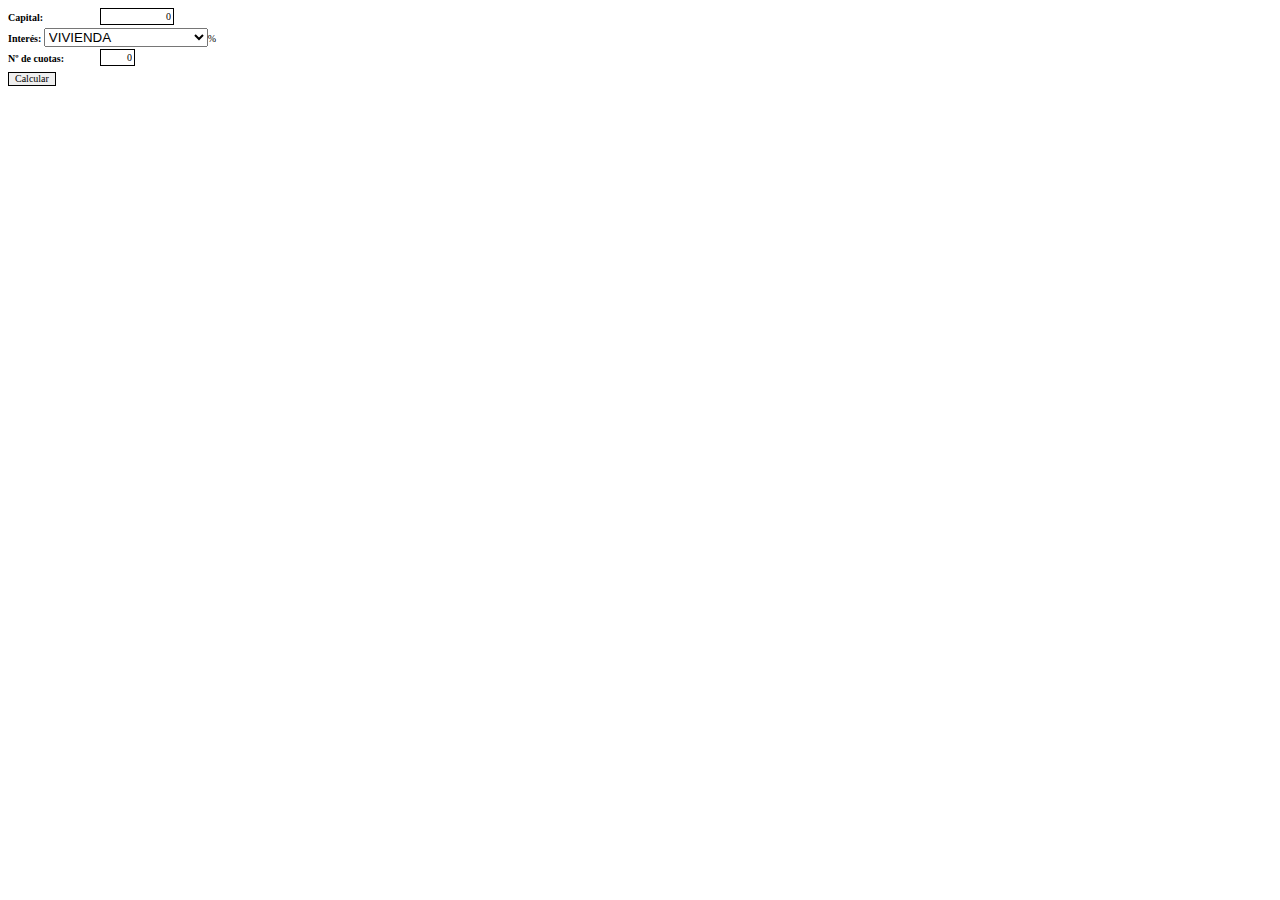
<file: index.html>
<!DOCTYPE html>
<!--
To change this license header, choose License Headers in Project Properties.
To change this template file, choose Tools | Templates
and open the template in the editor.
-->
<html>
    <head>
        <meta charset="UTF-8">
        <meta name="viewport" content="width=device-width, initial-scale=1.0">
    
        <title>Untitled</title>
        <script>

            function validar(e, punto) {
                tecla = (document.all) ? e.keyCode : e.which;
                if (tecla < 48 || tecla > 57) {
                    if (punto && (tecla == 46 || tecla == 44)) {
                        return true;
                    }
                    return false
                }


            }

            function calcula() {

                f = document.forms[0];
                plazo = 12;
                /*plazo=(f.plazo[0].checked)?f.plazo[0].value:f.plazo[1].value; */

                interesMensual = parseFloat(f.intereses.value) / parseInt(plazo);

                pagoTotal = parseFloat(f.capital.value) + parseFloat(f.capital.value * f.cuotas.value * interesMensual / 100);

                codigo = "<table border=1>";
                codigo += "<tr>";
                codigo += "<td>Cuota nº</td>";
                codigo += "<td>Cuota</td>";
                codigo += "<td>Amortización</td>";
                codigo += "<td>Interés</td>";
                codigo += "<td>Falta por pagar</td>";

                falta = pagoTotal;

                for (a = 1; a <= f.cuotas.value; a++) {

                    cuota = Math.ceil(pagoTotal / f.cuotas.value * 100) / 100;
                    amortizacion = parseInt(f.capital.value / f.cuotas.value * 100) / 100;
                    interes = parseInt(100 * (cuota - amortizacion)) / 100;
                    falta = parseInt(100 * (falta - cuota)) / 100;

                    codigo += "<tr>";
                    codigo += "<td>" + a + "</td>";
                    codigo += "<td>";
                    if (a == f.cuotas.value) {
                        cuota = parseInt(100 * (cuota + falta)) / 100;
                        falta = 0
                    }
                    codigo += cuota
                    codigo += "</td>";
                    codigo += "<td>";
                    codigo += amortizacion
                    codigo += "</td>";
                    codigo += "<td>";
                    codigo += interes;
                    codigo += "</td>";
                    codigo += "<td>";
                    codigo += falta;
                    codigo += "</td>";
                    codigo += "</tr>";
                }
                codigo += "</table>";
                pepe.innerHTML = codigo;
            }
            function desenfoque(esto) {
                esto.value = esto.value.split(',').join('.');
                if (isNaN(esto.value) || esto.value < 0) {
                    esto.value = ''
                }
            }
        </script>

        <style>
            input.texto{font:normal 10px/10px verdana;
                        heigth:20px;
                        border:solid 1px black;
                        text-align:right;
                        position:absolute;
                        left:100px;
                        padding:2px 2px 2px 2px;
            }
            table, td{font:normal 10px/10px verdana;
                      heigth:20px;
                      border:solid 1px black;
                      text-align:right;

                      left:100px;
                      padding:5px 5px 5px 5px;
            }
            input#calcular{font:normal 10px/10px verdana; 
                           heigth:20px;
                           border:solid 1px black;
                           text-align:center;
            }

            form{font:normal 10px/20px verdana;}
        </style>
    </head>

    <body>
        <div id="tablero">
            <form action="javascript:calcula(this.form)">
                <strong>Capital:</strong>
                <input
                    class="texto"
                    type="text"
                    name="capital"
                    value="0"
                    size="10"
                    maxlength="10"
                    onkeypress="return validar(event, true)"
                    onBlur="desenfoque(this)"
                    onFocus="if (this.value == 0) {
            this.value = ''
        }"><br>

                <strong>Interés:</strong>
                <select name="intereses" id="intereses">
                    <option value="11.02">VIVIENDA</option>
                    <option value="16.08">CONSUMO</option>
                    <option value="25.59">MICRO MINORSTA</option>
                    <option value="24.36">MICRO AC. SIMPLE</option>
                    <option value="23.14">MICRO AC. AMPLIADA</option>
                </select>%<br>

                <!--<input  
                type="radio"  
                name="plazo"  
                value="12"  
                checked>Anual<br> 
                
                <input  
                type="radio"  
                name="plazo"  
                value="1" 
                >Mensual<br> -->
                <strong>Nº de cuotas:</strong>
                <input
                    class="texto"
                    onkeypress="return validar(event)"
                    type="text"
                    name="cuotas"
                    value="0"
                    size="3"
                    maxlength="3"
                    onBlur="desenfoque(this)"
                    onFocus="if (this.value == 0) {
            this.value = ''}"><br>


                <input type="submit" name="calcular" id="calcular" value="Calcular">
            </form>
        </div>
        <div id="pepe"></div>

    </body>
</html>
</file>
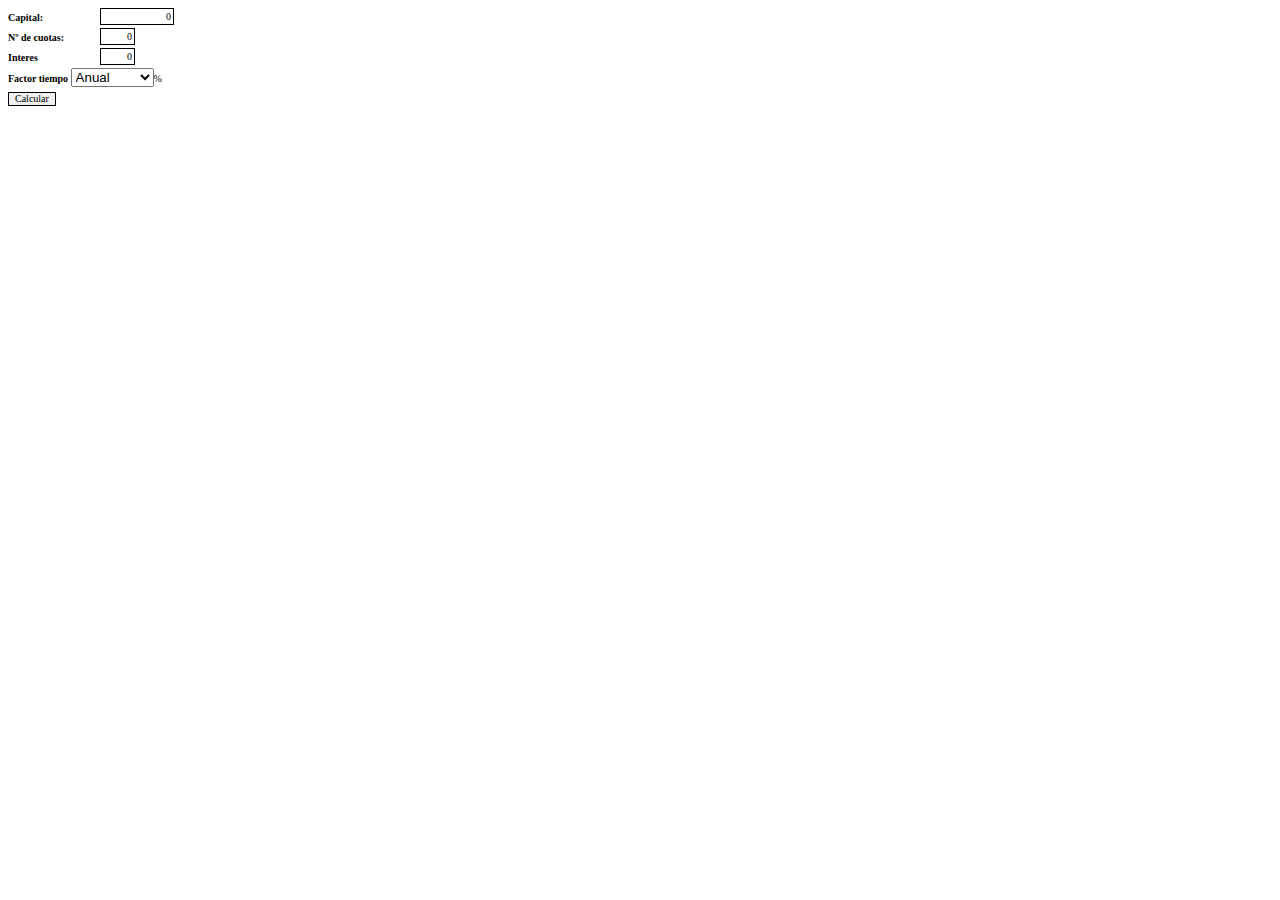
<file: tabla.html>
<!DOCTYPE html>
<!--
To change this license header, choose License Headers in Project Properties.
To change this template file, choose Tools | Templates
and open the template in the editor.
-->
<html>
    <head>
        <meta charset="UTF-8">
        <meta name="viewport" content="width=device-width, initial-scale=1.0">

        <title>Untitled</title>
        <script>
            function validar(e, punto) {
                tecla = (document.all) ? e.keyCode : e.which;
                if (tecla < 48 || tecla > 57) {
                    if (punto && (tecla == 46 || tecla == 44)) {
                        return true;
                    }
                    return false
                }
            }
            function calcula() {
                f = document.forms[0];
                plazo = 12;
                /*plazo=(f.plazo[0].checked)?f.plazo[0].value:f.plazo[1].value; */
                interesMensual = parseFloat(f.intereses.value) / parseInt(plazo);
                pagoTotal = parseFloat(f.capital.value) + parseFloat(f.capital.value * f.cuotas.value * interesMensual / 100);
                codigo = "<table border=1>";
                codigo += "<tr>";
                codigo += "<td>Cuota nº</td>";
                codigo += "<td>Cuota</td>";
                codigo += "<td>Amortización</td>";
                codigo += "<td>Interés</td>";
                codigo += "<td>Falta por pagar</td>";
                falta = pagoTotal;
                for (a = 1; a <= f.cuotas.value; a++) {
                    cuota = Math.ceil(pagoTotal / f.cuotas.value * 100) / 100;
                    amortizacion = parseInt(f.capital.value / f.cuotas.value * 100) / 100;
                    interes = parseInt(100 * (cuota - amortizacion)) / 100;
                    falta = parseInt(100 * (falta - cuota)) / 100;
                    codigo += "<tr>";
                    codigo += "<td>" + a + "</td>";
                    codigo += "<td>";
                    if (a == f.cuotas.value) {
                        cuota = parseInt(100 * (cuota + falta)) / 100;
                        falta = 0
                    }
                    codigo += cuota
                    codigo += "</td>";
                    codigo += "<td>";
                    codigo += amortizacion
                    codigo += "</td>";
                    codigo += "<td>";
                    codigo += interes;
                    codigo += "</td>";
                    codigo += "<td>";
                    codigo += falta;
                    codigo += "</td>";
                    codigo += "</tr>";
                }
                codigo += "</table>";
                eddu.innerHTML = codigo;
            }
            function desenfoque(esto) {
                esto.value = esto.value.split(',').join('.');
                if (isNaN(esto.value) || esto.value < 0) {
                    esto.value = ''
                }
            }
        </script>

        <style>
            input.texto{font:normal 10px/10px verdana;
                        heigth:20px;
                        border:solid 1px black;
                        text-align:right;
                        position:absolute;
                        left:100px;
                        padding:2px 2px 2px 2px;
                        
            }
            table, td{font:normal 10px/10px verdana;
                      heigth:20px;
                      border:solid 1px black;
                      text-align:right;
                      left:100px;
                      padding:5px 5px 5px 5px;
                      background-color:#F0F5F5;
            }
            table, tr{
                      background-color:#A8EDEB;
            }
            
            
            input#calcular{font:normal 10px/10px verdana; 
                           heigth:20px;
                           border:solid 1px black;
                           text-align:center;
            }
            form{font:normal 10px/20px verdana;}

            #izquierda{
                height:50%;
                background-color:#BDD2EF;
                float:left;
                width:50%;
            }
            #derecha{
                height:50%;
                background-color:#DAF7E2;
                float:right;
                width:50%;
            }


        </style>
    </head>

    <body>
        <div id="tablero">
            <form action="javascript:calcula(this.form)">
                <strong>Capital:</strong>
                <input
                    class="texto"
                    type="text"
                    name="capital"
                    value="0"
                    size="10"
                    maxlength="10"
                    onkeypress="return validar(event, true)"
                    onBlur="desenfoque(this)"
                    onFocus="if (this.value == 0) {
                                this.value = ''
                            }"><br>
                
                 <strong>Nº de cuotas:</strong>
                <input
                    class="texto"
                    onkeypress="return validar(event)"
                    type="text"
                    name="cuotas"
                    value="0"
                    size="3"
                    maxlength="3"
                    onBlur="desenfoque(this)"
                    onFocus="if (this.value == 0) {
                                this.value = ''
                            }"><br>

                 <strong>Interes</strong>
                <input
                    class="texto"
                    onkeypress="return validar(event)"
                    type="text"
                    name="tiempo"
                    value="0"
                    size="3"
                    maxlength="3"
                    onBlur="desenfoque(this)"
                    onFocus="if (this.value == 0) {
                                this.value = ''
                            }"><br>


                <strong>Factor tiempo</strong>
                <select name="intereses" id="intereses">
                    <option value="11.02">Anual</option>
                    <option value="16.08">semestral</option>
                    <option value="25.59">trimestral</option>
                    <option value="24.36">bimensual</option>
                    <option value="23.14">mensual</option>
                </select>%<br>


               

                <input type="submit" name="calcular" id="calcular" value="Calcular">
            </form>
        </div>
        <div id="eddu" class="derecha"></div>

    </body>
</html>
</file>
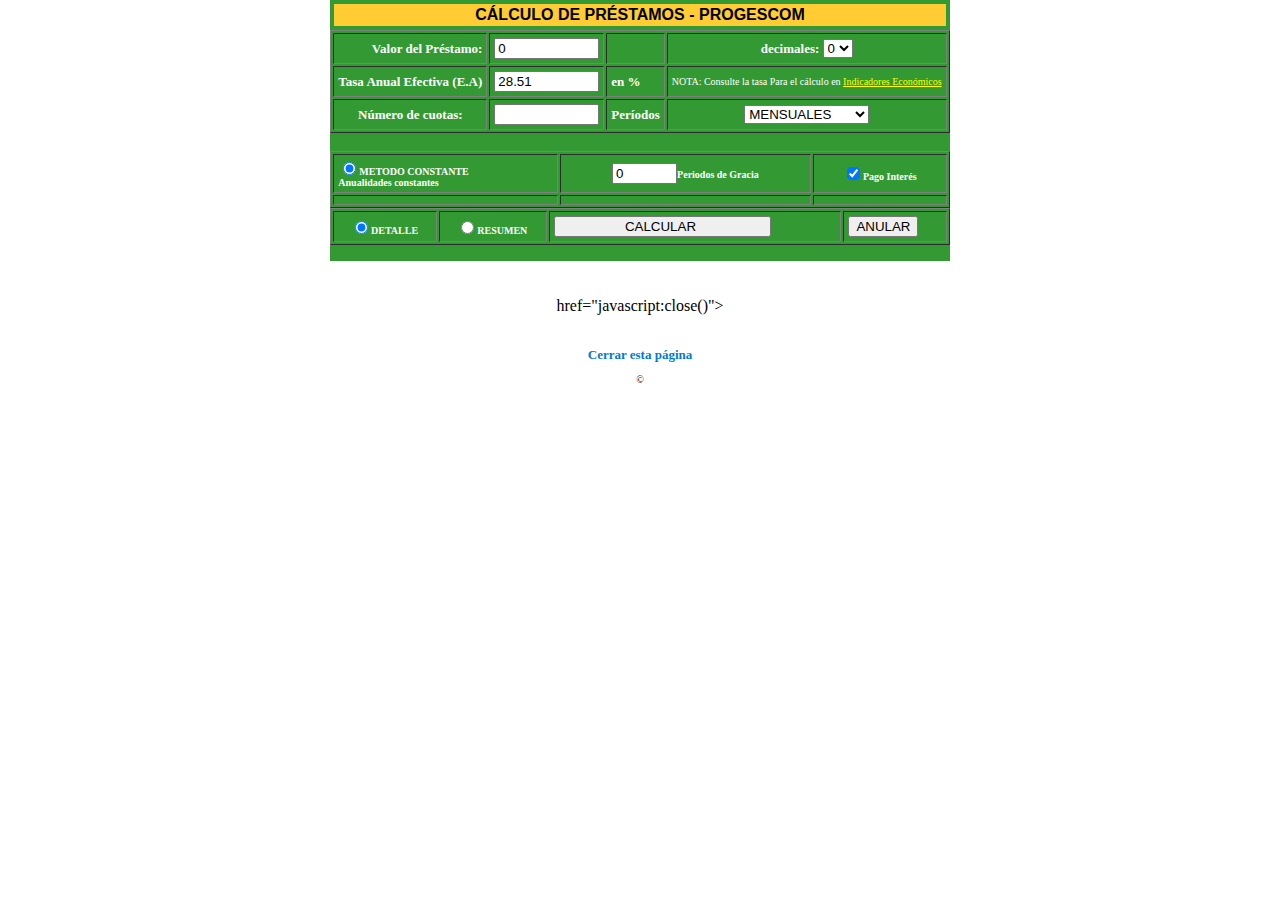
<file: tabla2.html>
<!DOCTYPE HTML PUBLIC "-//W3C//DTD HTML 4.0 Transitional//EN">
<!-- saved from url=(0074)http://d15544972.c101.consulticltda.com/images/documentos/1110Calculo.html -->
<HTML><HEAD><TITLE>C�lculo de Cr�ditos</TITLE>
        <META http-equiv=Content-Type content="text/html; charset=windows-1252">
        <SCRIPT language=JavaScript>

            var FRANCES = false;
            var ALEMAN = false;
            var TIN = 0;
            var TA = 0;
            var TAN = 0;
            var AA = 0;
            var CUOTA = "";
            var I = 0;
            var AN = 0;
            var IN = 0;
            var A1 = 0;
            var CP2 = 0;
            var POT = 0;
            var CP1 = 0;

            function calcula(form)
            {
                // DATOS DEL FORMULARIO
                var FRANCES = false;
                var ALEMAN = false;
                var TIN = 0;
                var TA = 0;
                var TAN = 0;
                var AA = 0;
                var CUOTA = "";
                var I = 0;
                var AN = 0;
                var IN = 0;
                var A1 = 0;
                var CP2 = 0;
                var POT = 0;
                var CP1 = 0;
                var C = document.form1.CAPITAL.value;
                var J = (document.form1.TAE.value) / 100;
                var N = document.form1.PERIODO.value;
                var D = document.form1.DIFERIDO.value;
                var Q = document.form1.RAZON.value / 100;
                N = Math.round(N);
                var M = document.form1.CUOTA.options[document.form1.CUOTA.selectedIndex].value;
                var DETALLE = document.form1.VISTA[0].checked;
                var FRANCES = document.form1.METODO[0].checked;
                var ALEMAN = document.form1.METODO[1].checked;
                var INCARENCIA = document.form1.INCARENCIA.checked;
                var DD = document.form1.DECIMAL.options[document.form1.DECIMAL.selectedIndex].value;
                if (M == 1) {
                    CUOTA = "ANUALES"
                }
                if (M == 2) {
                    CUOTA = "SEMESTRALES"
                }
                if (M == 4) {
                    CUOTA = "TRIMESTRALES"
                }
                if (M == 12) {
                    CUOTA = "MENSUALES"
                }


                if (FRANCES) {
                    I = Math.pow(1 + J, 1 / M) - 1;
                    AN = 0;
                    IN = 0;
                    A1 = 0;
                    CP2 = C;
                    POT = parseInt(D) - N;
                    TIN = 0;
                    TA = 0;
                    TAN = 0;
                    document.write('<br>');
                    document.write('<center><table border="0" bgcolor="#ffcc33" width="100%"><tr><td bgcolor="#ffffff"><center><a href="javascript:history.go(-1)\"><font face="Verdana" size="2" color="007bce"><b>Volver</a>&nbsp;&nbsp;&nbsp;&nbsp;&nbsp;<a href="javascript:close()"><font face="Verdana" size="2" color="007bce"><b>Cerrar esta ventana</a><br></td></tr><tr><td><center><font size="+0" face="Arial" color="#000000"><b>C�LCULO DE PR�STAMOS-wf<br><font size="2" color="#000000">Pr�stamo de duraci�n ' + Math.round(N * 10 / M) / 10 + ' a�os</td></tr></table></center>');
                    document.write('<P>');
                    document.write('<div align="center"><center><table border="1" bgcolor="339933" width="50%"><tr><td align="right"><font face="Verdana" size="2" color="ffffff"><b>PRINCIPAL:</td><td align="center"><font face="Verdana" size="2" color="ffffff"><b>' + C + '</td></tr><tr><td align="right"><font face="Verdana" size="2" color="ffffff"><b>T.A.E en %</td><td align="center"><font face="Verdana" size="2" color="ffffff"><b>' + J * 100 + '</td></tr><tr><td align="right"><font face="Verdana" size="2" color="ffffff"><b>Cuotas</td><td align="center"><font face="Verdana" size="2" color="ffffff"><b>' + CUOTA + '</td></tr><tr><td align="right"><font face="Verdana" size="2" color="ffffff"><b>Per�odos: </td><td align="center"><font face="Verdana" size="2" color="ffffff"><b>' + N + '</td></tr><tr><td align="right"><font face="Verdana" size="2" color="ffffff"><b>Periodos de Gracia:</td><td align="center"><font face="Verdana" size="2" color="ffffff"><b>' + D + '</td></tr></table></center></div>');
                    document.write('<P>');

                    //Vista
                    if (DETALLE) {
                        document.write('<center><table border="1" bgcolor="#339933"><tr bgcolor="#ffcc33"><td align="center"><font face="Verdana" size="2" color="000000"><b>PERIODO</td><td align="center"><font face="Verdana" size="2" color="000000"><b>CUOTAS</td><td align="center"><font face="Verdana" size="2" color="000000"><b>INTERESES</td><td align="center"><font face="Verdana" size="2" color="000000"><b>AMORTIZACION</td><td align="center"><font face="Verdana" size="2" color="000000"><b>CAPITAL PENDIENTE</td></tr>');
                    }
                    for (var K = 0; K <= N; K++) {

                        TIN = TIN + IN;
                        TA = TA + A1;
                        TAN = TAN + AN;
                        if (DETALLE) {
                            document.write('<tr><td align="center"><font face="Verdana" size="2" color="ffffff"><b>' + K + '</td><td align="center"><font face="Verdana" size="2" color="ffffff"><b>' + deci(AN, DD) + '</td><td align="center"><font face="Verdana" size="2" color="ffffff"><b>' + deci(IN, DD) + '</td><td align="center"><font face="Verdana" size="2" color="ffffff"><b>' + deci(A1, DD) + '</td><td align="center"><font face="Verdana" size="2" color="ffffff"><b>' + deci(CP2, DD) + '</td></tr>');
                        }
                        if (K < D) {
                            if (INCARENCIA) {
                                AN = C * I;
                                IN = C * I;
                                A1 = 0;
                                CP2 = C;
                            }
                            if (!INCARENCIA) {
                                AN = 0;
                                IN = 0;
                                CP2 = C * Math.pow(1 + I, K);
                            }
                        }
                        if (K == D) {
                            if (INCARENCIA) {
                                AN = (C * I) / (1 - Math.pow(1 + I, POT));
                                IN = C * I;
                                A1 = AN - IN;
                                CP2 = C - A1;
                                CP1 = CP2;
                            }
                            if (!INCARENCIA) {
                                CP1 = C * Math.pow(1 + I, D);
                                AN = (CP1 * I) / (1 - Math.pow(1 + I, POT));
                                IN = CP1 * I;
                                A1 = AN - IN;
                                CP2 = CP1 - A1
                            }
                        }

                        if (K > D) {
                            IN = CP1 * I;
                            A1 = AN - IN;
                            CP2 = CP1 - A1;
                            CP1 = CP2;
                        }

                    }
                    if (DETALLE) {
                        document.write('<tr><td align="center">&nbsp;</td><td align="center">&nbsp;</td><td align="center">&nbsp;</td><td align="center">&nbsp;</td><td align="center">&nbsp;</td></tr>');
                        document.write('<tr bgcolor="#ffcc33"><td align="center"><font face="Verdana" size="2" color="000000"><b>TOTALES:</td><td align="center"><font face="Verdana" size="2" color="000000"><b>' + deci(TAN, DD) + '</td><td align="center"><font face="Verdana" size="2" color="000000"><b>' + deci(TIN, DD) + '</td><td align="center"><b><font face="Verdana" size="2" color="000000"><b>' + deci(TA, DD) + '</td><td align="center">&nbsp;</td></tr>');
                        document.write('</table></center>');
                    }

                    if (!DETALLE) {
                        document.write('<center><table border="1" width="50%"><tr bgcolor="#ffcc33"><td align="center">&nbsp;</td><td align="center"><font face="Verdana" size="2" color="000000"><b>CUOTAS</td><td align="center"><font face="Verdana" size="2" color="000000"><b>INTERESES</td><td align="center"><font face="Verdana" size="2" color="000000"><b>AMORTIZACION</td></tr>');
                        document.write('<tr bgcolor="#007bce"><td align="center"><font face="Verdana" size="2" color="ffff00"><b>TOTALES:</td><td align="center"><font face="Verdana" size="2" color="ffff00"><b>' + deci(TAN, DD) + '</td><td align="center"><font face="Verdana" size="2" color="ffff00"><b>' + deci(TIN, DD) + '</td><td align="center"><font face="Verdana" size="2" color="ffff00"><b>' + deci(TA, DD) + '</td></tr>');
                        document.write('</table></center>');
                    }
                }


                if (ALEMAN) {
                    I = Math.pow(1 + J, 1 / M) - 1;
                    AA = C * (1 + I - Q) / (1 - Math.pow(Q, N) * Math.pow(1 + I, -N));
                    TIN = 0;
                    TA = 0;
                    TAN = 0;
                    document.write('<br>');
                    document.write('<center>METODO ALEMAN Pr�stamo de duraci�n ' + Math.round(N * 10 / M) / 10 + ' a�os</center>');
                    document.write('<P>');
                    document.write('<div align="center"><center><table border="1"><tr><td align="center">PRINCIPAL:</td><td align="center">' + C + '</td></tr><tr><td align="center">T.A.E en %</td><td align="center">' + J * 100 + '</td></tr><tr><td align="center">Cuotas</td><td align="center">' + CUOTA + '</td></tr><tr><td align="center">Per�odos: </td><td align="center">' + N + '</td></tr><tr><td align="center">Raz�n Geom�trica %:</td><td align="center">' + Q * 100 + '</td></tr></table></center></div>');
                    document.write('<P>');

                    //Vista
                    if (DETALLE) {
                        document.write('<center><table border="1"><tr><td align="center">PERIODO</td><td align="center">ANUALIDAD</td><td align="center">INTERESES</td><td align="center">AMORTIZACION</td><td align="center">CAPITAL PENDIENTE</td></tr>');
                    }
                    for (var K = 0; K <= N; K++) {
                        if (K == 0) {
                            AN = 0;
                            IN = 0;
                            A1 = 0;
                            CP2 = C;
                        }
                        if (K == 1) {
                            AN = AA;
                            IN = CP2 * I;
                            A1 = AN - IN;
                            CP2 = CP2 - A1
                        }
                        if (K > 1) {
                            AN = AN * Q;
                            ;
                            K1 = K - 2;
                            A1 = ((A1 * (1 + I)) - (AA * (1 - Q) * (Math.pow(Q, K1))));
                            IN = AN - A1;
                            CP2 = CP2 - A1;
                        }
                        //A1=((A1*(1+I))-(AA*(1-Q)*Math.pow(Q,K1)))

                        TIN = TIN + IN;
                        TA = TA + A1;
                        TAN = TAN + AN;
                        if (DETALLE) {
                            document.write('<tr><td align="center">' + K + '</td><td align="center">' + deci(AN, DD) + '</td><td align="center">' + deci(IN, DD) + '</td><td align="center">' + deci(A1, DD) + '</td><td align="center">' + deci(CP2, DD) + '</td></tr>');
                        }
                    }

                    if (DETALLE) {
                        document.write('<tr><td align="center">&nbsp;</td><td align="center">&nbsp;</td><td align="center">&nbsp;</td><td align="center">&nbsp;</td><td align="center">&nbsp;</td></tr>');
                        document.write('<tr><td align="center">TOTALES:</td><td align="center">' + deci(TAN, DD) + '</td><td align="center">' + deci(TIN, DD) + '</td><td align="center">' + deci(TA, DD) + '</td><td align="center">&nbsp;</td></tr>');
                        document.write('</table></center>');
                    }

                    if (!DETALLE) {
                        document.write('<center><table border="1"><tr><td align="center">&nbsp;</td><td align="center">ANUALIDADES</td><td align="center">INTERESES</td><td align="center">AMORTIZACION</td></tr>');
                        document.write('<tr><td align="center">TOTALES:</td><td align="center">' + deci(TAN, DD) + '</td><td align="center">' + deci(TIN, DD) + '</td><td align="center">' + deci(TA, DD) + '</td></tr>');
                        document.write('</table></center>');
                    }
                }

                function deci(GG, KK) {
                    return (Math.round(GG * Math.pow(10, KK)) / Math.pow(10, KK))
                }
            }

            //-->
        </SCRIPT>

        <META content="MSHTML 6.00.2900.2912" name=GENERATOR></HEAD>
    <BODY text=#000000 vLink=#ffff00 aLink=#00ff00 link=#ffff00 bgColor=#ffffff 
          leftMargin=0 topMargin=0 MARGINHEIGHT="0" MARGINWIDTH="0">
        <CENTER>
            <TABLE cellSpacing=0 cellPadding=0 bgColor=#339933 border=0>
                <TBODY>
                    <TR>
                        <TD vAlign=top align=left>
                            <TABLE cellSpacing=0 cellPadding=0 width="100%" border=0>
                                <TBODY>
                                    <TR>
                                        <TD vAlign=bottom align=left>
                                            <TABLE cellSpacing=4 cellPadding=2 width="100%" border=0>
                                                <TBODY>
                                                    <TR>
                                                        <TD vAlign=top align=left bgColor=#ffcc33 colSpan=2><B><FONT 
                                                                    face=Arial size=+0>
                                                                    <CENTER>C�LCULO DE PR�STAMOS - PROGESCOM
                                                                    </CENTER></FONT></B></TD></TR></TBODY></TABLE></TD></TR></TBODY></TABLE>
                            <FORM name=form1 align="center">
                                <TABLE borderColorDark=#339933 cellPadding=4 width="100%" bgColor=#339933 
                                       borderColorLight=#ffffff border=1>
                                    <TBODY>
                                        <TR>
                                            <TD align=middle>
                                                <P align=right><B><FONT face=Verdana color=#ffffff size=-1>Valor del 
                                                            Pr�stamo:</FONT></B></P></TD>
                                            <TD align=middle>
                                                <CENTER><FONT face=Verdana color=#ffffff><INPUT tabIndex=1 size=10 
                                                                                                value=0 name=CAPITAL></FONT></CENTER></TD>
                                            <TD align=middle>&nbsp;</TD>
                                            <TD align=middle><FONT face=Verdana color=#ffffff><B><FONT 
                                                            size=-1>decimales:&nbsp;<SELECT size=1 name=DECIMAL><OPTION
                                                                    value=0 selected>0</OPTION><OPTION
                                                                    value=2>2</OPTION></SELECT></FONT></B></FONT></TD></TR>
                                        <TR align=middle>
                                            <TD align=middle><B><FONT face=Verdana color=#ffffff size=-1>Tasa 
                                                        Anual Efectiva (E.A)</FONT></B></TD>
                                            <TD align=middle><FONT face=Verdana color=#ffffff><INPUT tabIndex=3 
                                                                                                     size=10 value=28.51 name=TAE></FONT></TD>
                                            <TD align=middle>
                                                <P align=left><B><FONT face=Verdana color=#ffffff size=-1>en 
                                                            %</FONT></B></P></TD>
                                            <TD align=middle><FONT face=Verdana color=#ffffff size=-2>NOTA: 
                                                    Consulte la tasa Para el c�lculo en <A
                                                        href="http://www.coopcentral.com.co/">Indicadores
                                                        Econ�micos</A></FONT></TD></TR>
                                        <TR align=middle>
                                            <TD align=middle><B><FONT face=Verdana color=#ffffff size=-1>N�mero 
                                                        de cuotas:</FONT></B></TD>
                                            <TD align=middle><FONT face=Verdana color=#ffffff><INPUT tabIndex=5 
                                                                                                     size=10 value=" " name=PERIODO></FONT></TD>
                                            <TD align=middle><B><FONT face=Verdana color=#ffffff 
                                                                      size=-1>Per�odos</FONT></B></TD>
                                            <TD align=middle><FONT face=Verdana color=#ffffff><SELECT tabIndex=6 
                                                                                                      size=1 name=CUOTA><OPTION value=1>ANUALES</OPTION><OPTION
                                                            value=2>SEMESTRALES</OPTION><OPTION
                                                            value=4>TRIMESTRALES</OPTION><OPTION value=12
                                                                                             selected>MENSUALES</OPTION></SELECT></FONT></TD></TR></TBODY></TABLE>&nbsp;

                                <CENTER>
                                    <TABLE borderColorDark=#339933 cellPadding=4 width="100%" bgColor=#339933 
                                           borderColorLight=#ffffff border=1>
                                        <TBODY>
                                            <TR align=middle>
                                                <TD align=left><FONT face=Verdana color=#ffffff size=1><INPUT 
                                                            type=radio CHECKED value=FRANCES name=METODO><B>METODO CONSTANTE</B>
                                                        <BR><B>Anualidades constantes</B></FONT></TD>
                                                <TD align=middle><FONT face=Verdana color=#ffffff size=1><INPUT 
                                                            tabIndex=5 size=5 value=0 name=DIFERIDO><B>Periodos de
                                                            Gracia</B></FONT></TD>
                                                <TD align=middle><FONT face=Verdana color=#ffffff size=1><INPUT 
                                                            type=checkbox CHECKED value=ON name=INCARENCIA><B>Pago
                                                            Inter�s</B></FONT></TD></TR>
                                            <TR>
                                                <TD><INPUT type=hidden value=ALEMAN name=METODO></TD>
                                                <TD></TD>
                                                <TD><INPUT tabIndex=5 type=hidden size=10 value=100.00
                                                           name=RAZON></TD></TR></TBODY></TABLE></CENTER>
                                <CENTER>
                                    <TABLE borderColorDark=#339933 cellPadding=4 width="100%" bgColor=#339933 
                                           borderColorLight=#ffffff border=1>
                                        <TBODY>
                                            <TR>
                                                <TD align=middle><FONT face=Verdana color=#ffffff size=1><INPUT 
                                                            type=radio CHECKED value=V1
                                                            name=VISTA><B>DETALLE&nbsp;</B></FONT></TD>
                                                <TD align=middle><FONT face=Verdana color=#ffffff size=1><INPUT 
                                                            type=radio value=V2 name=VISTA><B>RESUMEN&nbsp;</B></FONT></TD>
                                                <TD><FONT face=Verdana color=#ffffff size=1><INPUT onclick=calcula(form) type=button value="                 CALCULAR                  " name=B1></FONT></TD>
                                                <TD><FONT face=Verdana color=#ffffff size=1><INPUT type=reset value=ANULAR name=B2></FONT></TD></TR></TBODY></TABLE></CENTER></FORM></TD></TR></TBODY></TABLE><BR><BR><!-- FIN GOOGLE - -->
            href="javascript:close()"><FONT face=Verdana color=#007bce 
                                            size=2><B><BR><BR><BR>Cerrar esta p�gina</B></FONT></A><FONT face=Verdana
                                                                     color=#007bce size=2> <BR><FONT face=Verdana color=#000000 size=1><BR>� 
            </FONT></FONT><FONT face=Verdana color=#0000ff 
                            size=1></FONT></CENTER></BODY></HTML>
</file>
